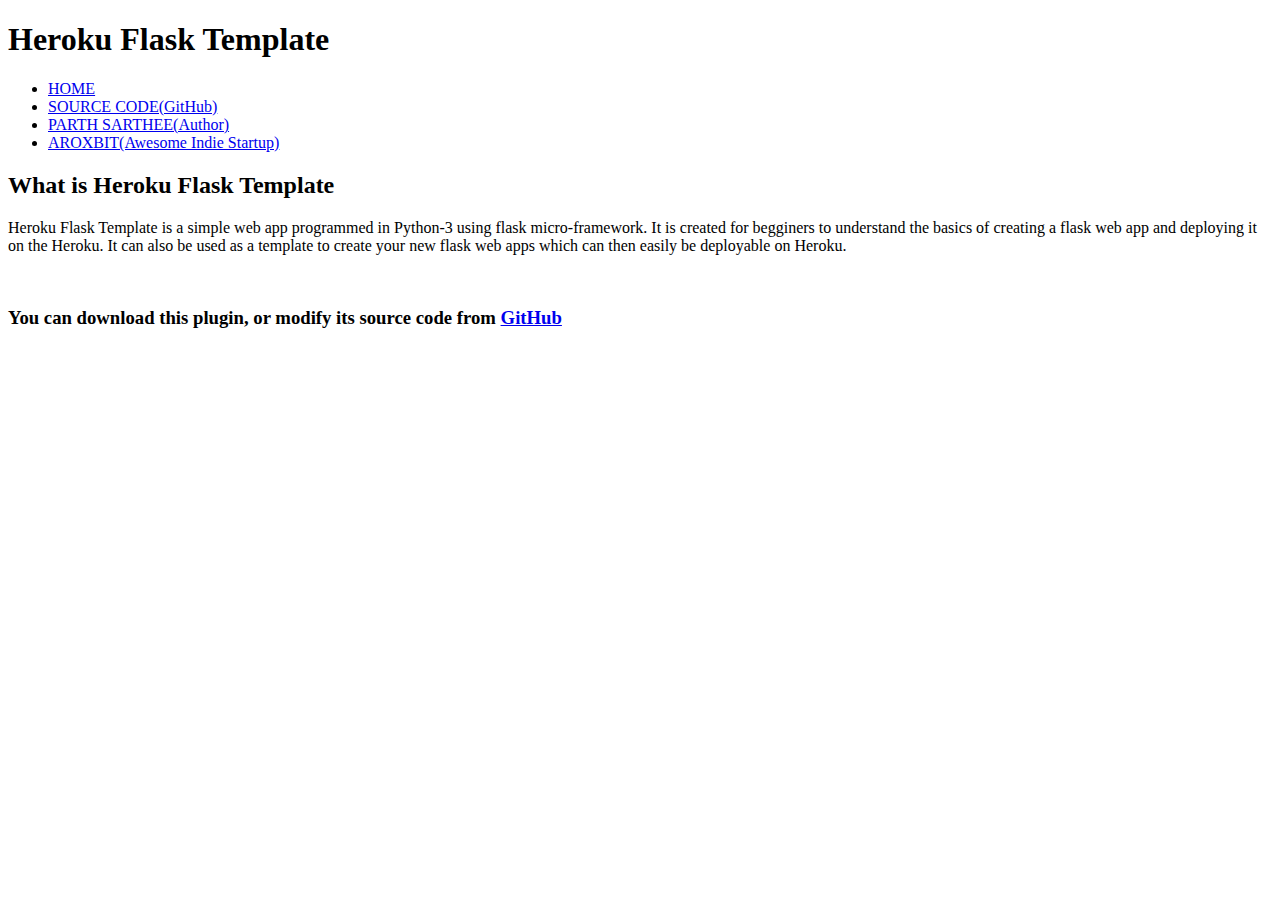
<file: heroku-flask-template-master/templates/index.html>
<!DOCTYPE html>
<html lang="en">
    <head>
        <title>Heroku Flask Template</title>
        <meta charset="UTF-8">
        <meta name="viewport" content="width=device-width, initial-scale=1">
        
    </head>
    <body>
        <h1 id="tittle">Heroku Flask Template</h1>
        <nav>
            <ul>
                <li><a href="index.html">HOME</a></li>
                <li><a href="https://github.com/vetronus/heroku-flask-template">SOURCE CODE(GitHub)</a></li>
                <li><a href="http://parthsarthee.com/">PARTH SARTHEE(Author)</a></li>
                <li><a href="http://aroxbit.com">AROXBIT(Awesome Indie Startup)</a></li>
            </ul>
        </nav>
        <h2>What is Heroku Flask Template</h2>
        <p>
            Heroku Flask Template is a simple web app programmed in Python-3 using flask micro-framework. It is created for begginers to understand the basics of creating a flask web app and deploying it on the Heroku. It can also be used as a template to create your new flask web apps which can then easily be deployable on Heroku.
        </p><br>
        <h3>You can download this plugin, or modify its source code from <a href="https://github.com/vetronus/heroku-flask-template">GitHub</a></h3>
    </body>
</html>
</file>
